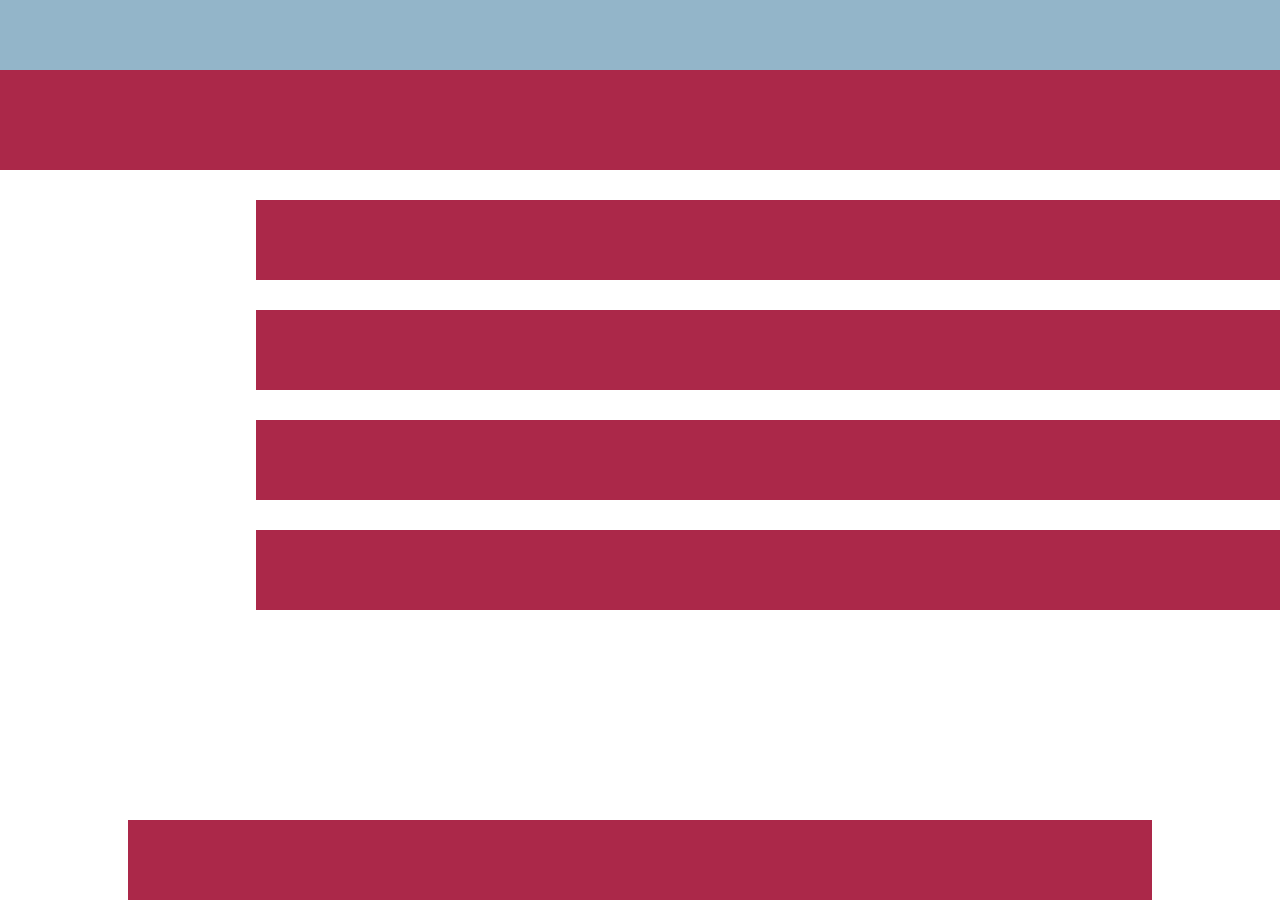
<file: hack_1/index.html>
<!<!DOCTYPE html>
    <html>

    <head>
        <meta charset="utf-8">
        <meta http-equiv="X-UA-Compatible" content="IE=edge">
        <title>h-1</title>
        <meta name="description" content="">
        <meta name="viewport" content="width=device-width, initial-scale=1">
        <link rel="stylesheet" href="./style/style.css">
    </head>

    <body>
        <div class="container">
            <div class="header"></div>
            <div class="menu"></div>
            <div class="menu-item"></div>
            <div class="menu-item"></div>
            <div class="menu-item"></div>
            <div class="menu-item"></div>
            <div class="footer"></div>

        </div>

        </div>
        </div>
    </body>

    </html>
</file>
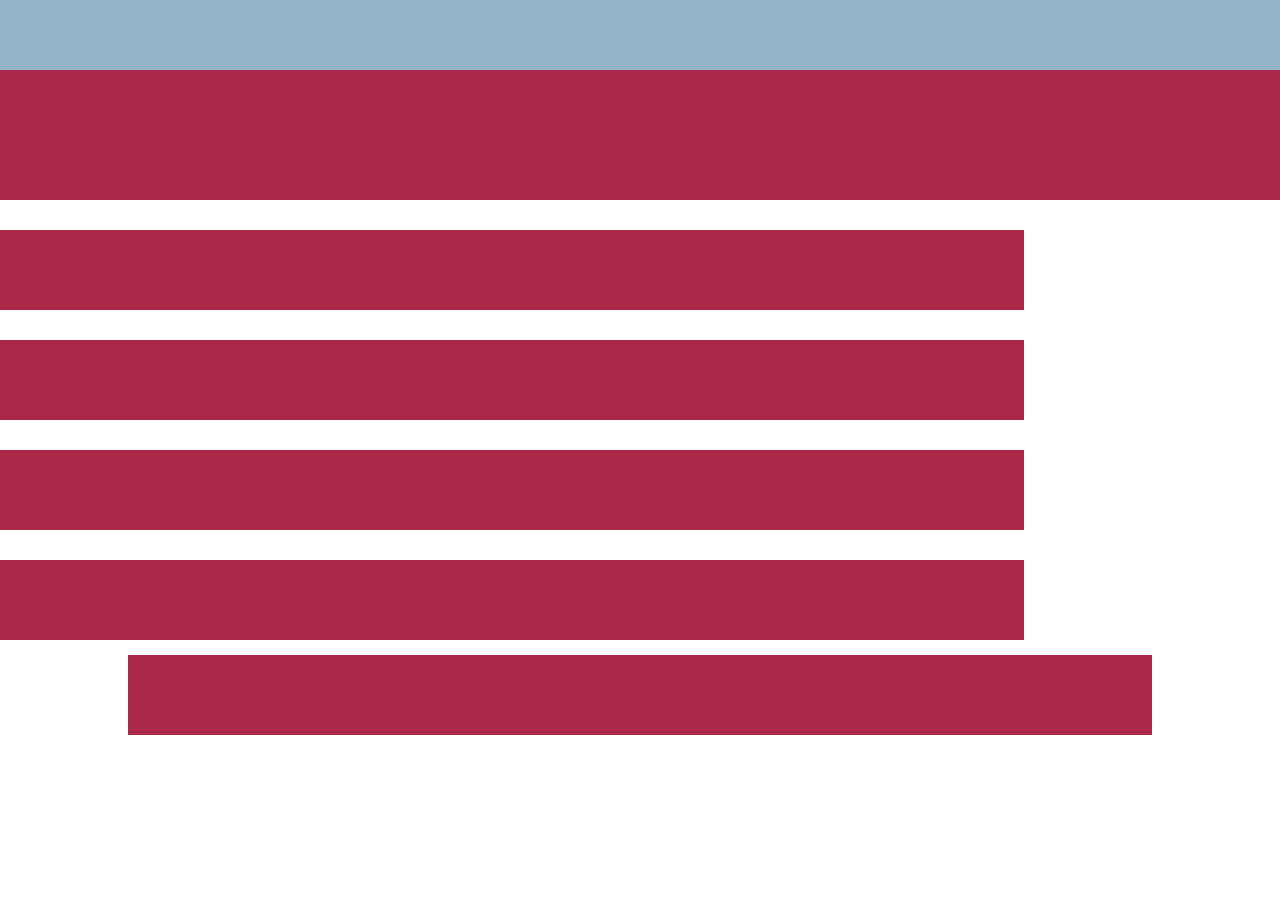
<file: hack_2/index.html>
<!<!DOCTYPE html>
    <html>

    <head>
        <meta charset="utf-8">
        <meta http-equiv="X-UA-Compatible" content="IE=edge">
        <title>h-2</title>
        <meta name="description" content="">
        <meta name="viewport" content="width=device-width, initial-scale=1">
        <link rel="stylesheet" href="./style/style.css">
    </head>

    <body>
        <div class="container">
            <div class="header"></div>
            <div class="menu"></div>
            <div class="menu-item"></div>
            <div class="menu-item"></div>
            <div class="menu-item"></div>
            <div class="menu-item"></div>
            <div class="footer"></div>
            <div class="footer-container"></div>

        </div>

        </div>
        </div>
    </body>

    </html>
</file>
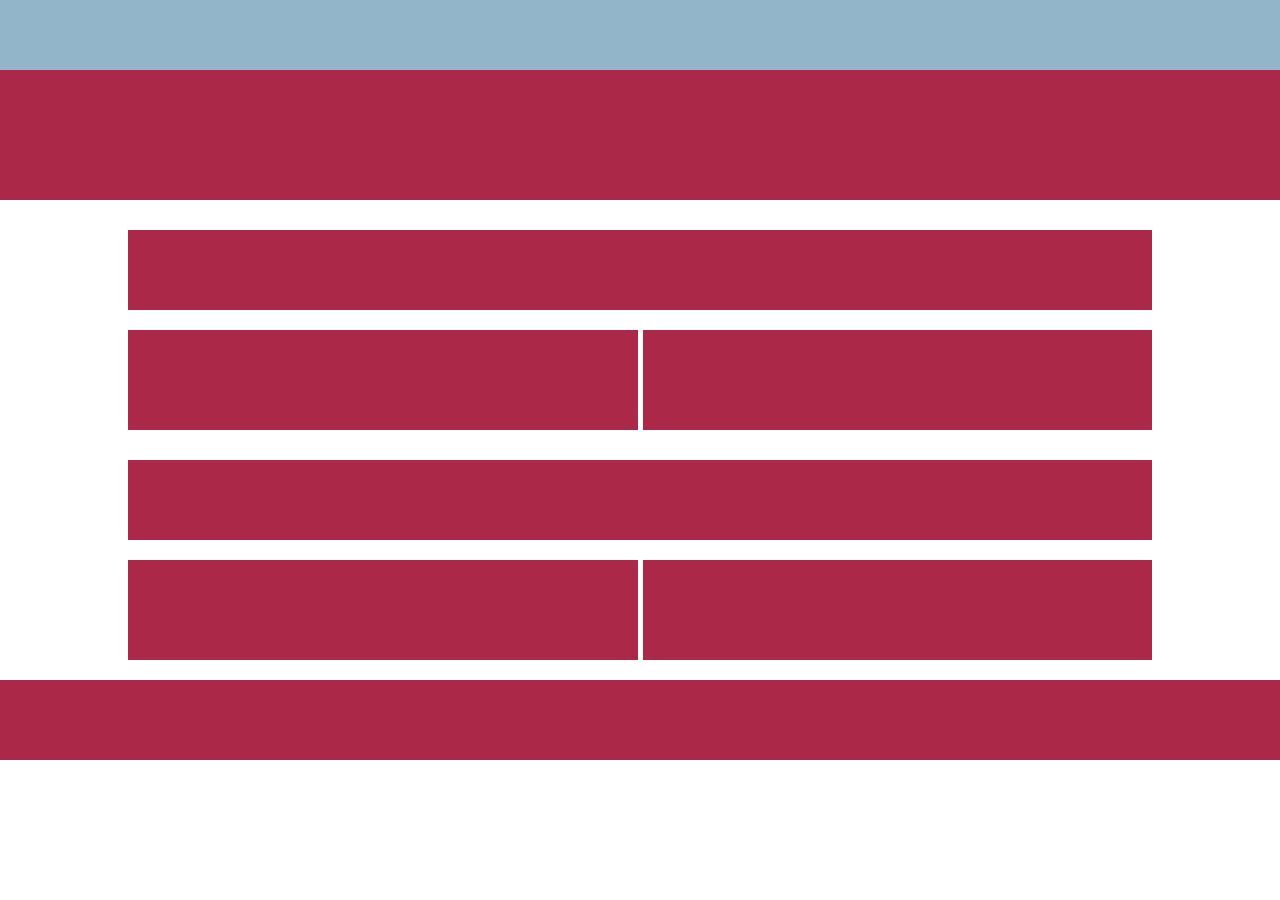
<file: hack_3/index.html>
<!DOCTYPE html>
<html lang="en">
<head>
    <meta charset="UTF-8">
    <meta name="viewport" content="width=device-width, initial-scale=1.0">
    <title>H-3</title>
    <link rel="stylesheet" href="./style/style.css">
</head>
<body>
    <section class="container">
        <div class="header"></div>
        <div class="menu"></div>
        <div class="item"></div>
        <div class="contenedor_items">
            <div class="item_1"></div>
            <div class="item_2"></div>
        </div>
        <div class="item"></div>
        <div class="contenedor_items">
            <div class="item_1"></div>
            <div class="item_2"></div>
        </div>
        <div class="footer"></div>
</body>
</html>
</file>
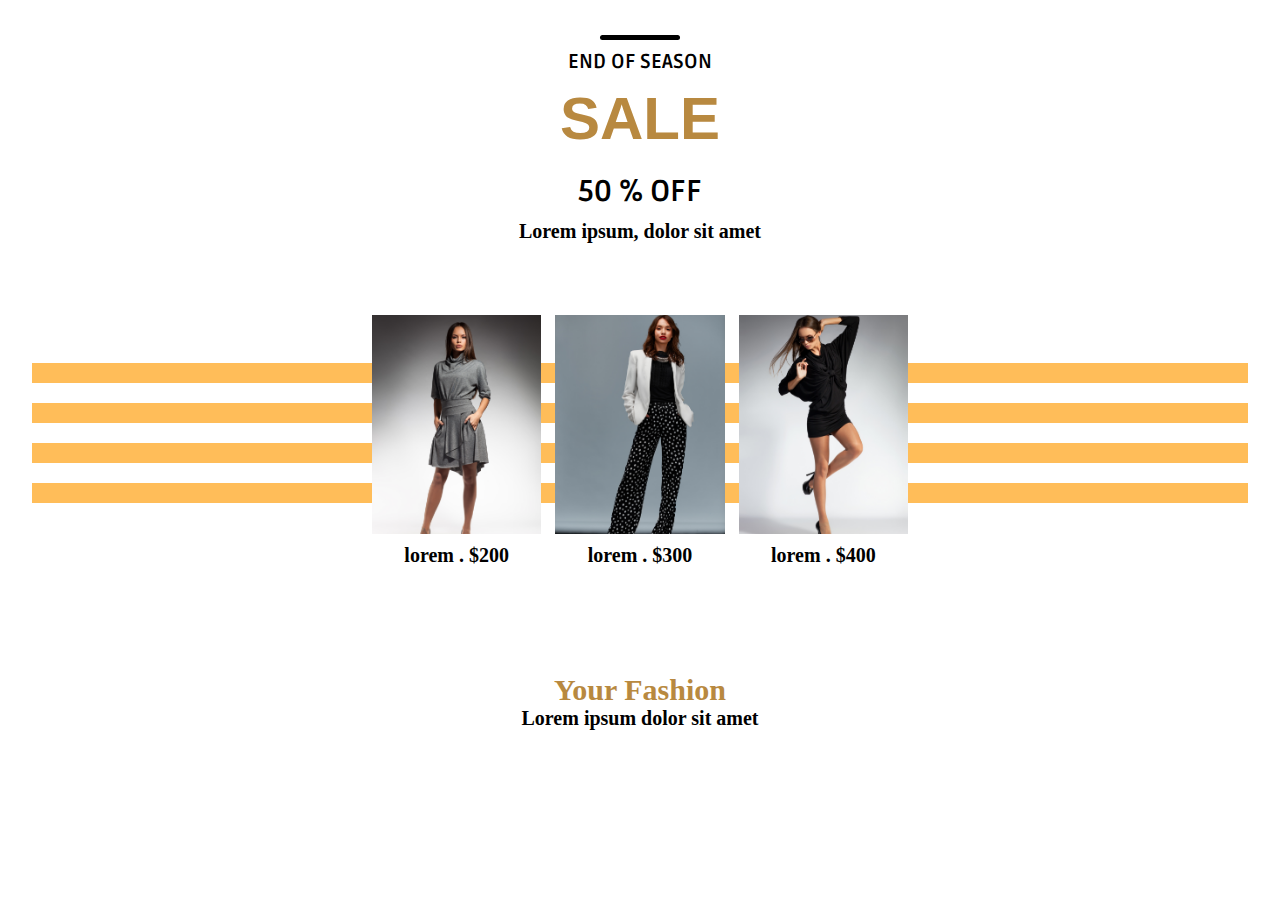
<file: hack_4/index.html>
<!DOCTYPE html>
<html lang="en">
<head>
    <meta charset="UTF-8">
    <meta name="viewport" content="width=device-width, initial-scale=1.0">
    <title>H-4</title>
    <link rel="stylesheet" href="./style/style.css">
    <link rel="preconnect" href="https://fonts.googleapis.com">
    <link rel="preconnect" href="https://fonts.gstatic.com">
    <link href="https://fonts.googleapis.com/css2?family=Ruda:wght@400;700&display=swap" rel="stylesheet">
</head>
<body>

    <section class="inicio">
        <span class="span"></span>
        <h5>END OF SEASON</h5>
        <h1>SALE</h1>
        <p style="font-family: 'Ruda', sans-serif;"></p>
        <h2>50 % OFF</h2>
        <p>Lorem ipsum, dolor sit amet</p>
        <div class="contenedor_publicidad">
            <div class="rectangulos"></div>
            <div class="rectangulos"></div>
            <div class="rectangulos"></div>
            <div class="rectangulos"></div>
            <div class="contenedor_imagenes">
                <div class="imagen_individual">
                    <img src="img/1.png" alt="">
                    <p><b>lorem . $200</b></p>
                </div>
                <div class="imagen_individual">
                    <img src="img/2.png" alt="">
                    <p><b>lorem . $300</b></p>
                </div>
                <div class="imagen_individual">
                    <img src="img/3.png" alt="">
                    <p><b>lorem . $400</b></p>
                </div>
            </div>
        </div>
        <div class="contenedor_texto">
            <h3>Your Fashion</h3>
            <p class="parrafo">Lorem ipsum dolor sit amet</p>
        </div>

    </section>
</body>
</html>
</file>
<file: hack_1/style/style.css>
:root{
--bg-blue:#93B5C9;
--bg-wine:#AB2849;

  }

  *{
    margin: 0px ;
    padding: 0px;
  }

  .container {
    width: 100vw;
    height: 100vh;
    position: relative;
  }
  
  .header {
    height: 70px;
    width: 100%;
    background-color: var(--bg-blue)
    
  }
  
  .menu {

    width: 100%;
    height: 100px;
    background-color: var(--bg-wine);
  }
  
  .menu-item {
    
    width: 80%;
    height: 80px;
    background-color: var(--bg-wine);
    margin-top: 30px;
    margin-left: auto;
  }

  .footer{
    position: absolute ;
    bottom: 0px ;
    left: 50%;
    transform: translateX(-50%);
    background-color:var(--bg-wine);
    height: 80px;
    width: 80%;



  }
</file>
<file: hack_2/style/style.css>
:root{
    --bg-blue:#93B5C9;
    --bg-wine:#AB2849;
    
      }
    
      *{
        margin: 0px ;
        padding: 0px;
      }
    
      .container {
        width: 100vw;
        height: 100vh;
      }
      
      .header {
        height: 70px;
        width: 100%;
        background-color: var(--bg-blue)
        
      }
      
      .menu {
    
        width: 100%;
        height: 130px;
        background-color: var(--bg-wine);
      }
      
      .menu-item {
        
        width: 80%;
        height: 80px;
        background-color: var(--bg-wine);
        margin-top: 30px;
      }

      .footer-container {
        width: 100%;
        text-align: center;
        position: absolute;
        bottom: 0;
    }
     
    .footer {
  
        background-color: var(--bg-wine);
        height: 80px;
        width: 80%;
        margin: 15 auto;
        float: none;
    }
</file>
<file: hack_3/style/style.css>
:root{
    --bg-blue:#93B5C9;
    --bg-wine:#AB2849;
}

*{
    margin: 0px;
    padding: 0px;
}

.container{
    width: 100vw;
    height: 100vh;
    display: flex;
    align-items: center;
    flex-direction: column;

}
.header{
    width: 100%;
    height: 70px;
    background-color: var(--bg-blue);
}
.menu{
    width: 100%;
    height: 130px;
    background-color: var(--bg-wine);
}

.contenedor_items{
    display: flex;
    width: 80%;
    height: 100px;
    margin-top: 20px;
}
.item_1,.item_2{
    width: 50%;
    background-color: var(--bg-wine);
}
.item_2{
    margin-inline-start: 5px;
}
.item{
    margin-top: 30px;
    background-color: var(--bg-wine);
    height: 80px;
    width: 80%;
}

.footer {
    margin-top: 20px;
    background-color: var(--bg-wine);
    height: 80px;
    width: 100%;
}
</file>
<file: hack_4/style/style.css>
:root{
    --bg-blue:#93B5C9;
    --bg-wine:#AB2849;
}

*{
    margin: 0px;
    padding: 0px;
}


.inicio{
    display: flex;
    align-items: center;
    flex-direction: column;
    width: 100vw;
    height: 100vh;
}
.span{
    margin-top: 35px;
    background-color: black;
    width: 80px;
    height: 5px;
    border-radius: 20px;
}
h5,h1,h2,p{
    margin-top: 10px;
    font-family: 'Ruda', sans-serif;
}
h5{
    font-size: 20px;
}

h1{
    font-size: 60px;
    font-family:sans-serif;
    color: #B88940;
    font-weight: bolder;
}

h2{
    font-size: 30px;
}
p{
    font-size: 20px;
    font-weight: bold;
    font-family: catamara sans-serif;
}
.contenedor_publicidad{
    position: relative;
    width: 100%;
    margin-top: 100px;
    display: flex;
    justify-content: center;
    align-items: center;
    flex-direction: column;
}
.rectangulos{
    width: 95%;
    height: 20px;
    background-color:#FFBD59;
    margin-top: 20px;
}
.contenedor_imagenes{
    position: absolute;
    display: flex;
    justify-content: center;
    align-items: center;
    width: 550px;
    top: -35px;
}
.imagen_individual{
    margin: 7px;
    display: flex;
    flex-direction: column;
    justify-content: center;
    align-items: center;
}
img{
    object-fit: cover;
    width: 100%;
}
.contenedor_texto{
    margin-top: 170px;
    display: flex;
    flex-direction: column;
    justify-content: center;
    align-items: center;
    font: bold;
}
h3{
    font-size: 30px;
    color: #B88940;
}
.parrafo{
    margin-top: 0px;
    font-weight: bold;
    font-family: catamara sans-serif;
}
</file>
